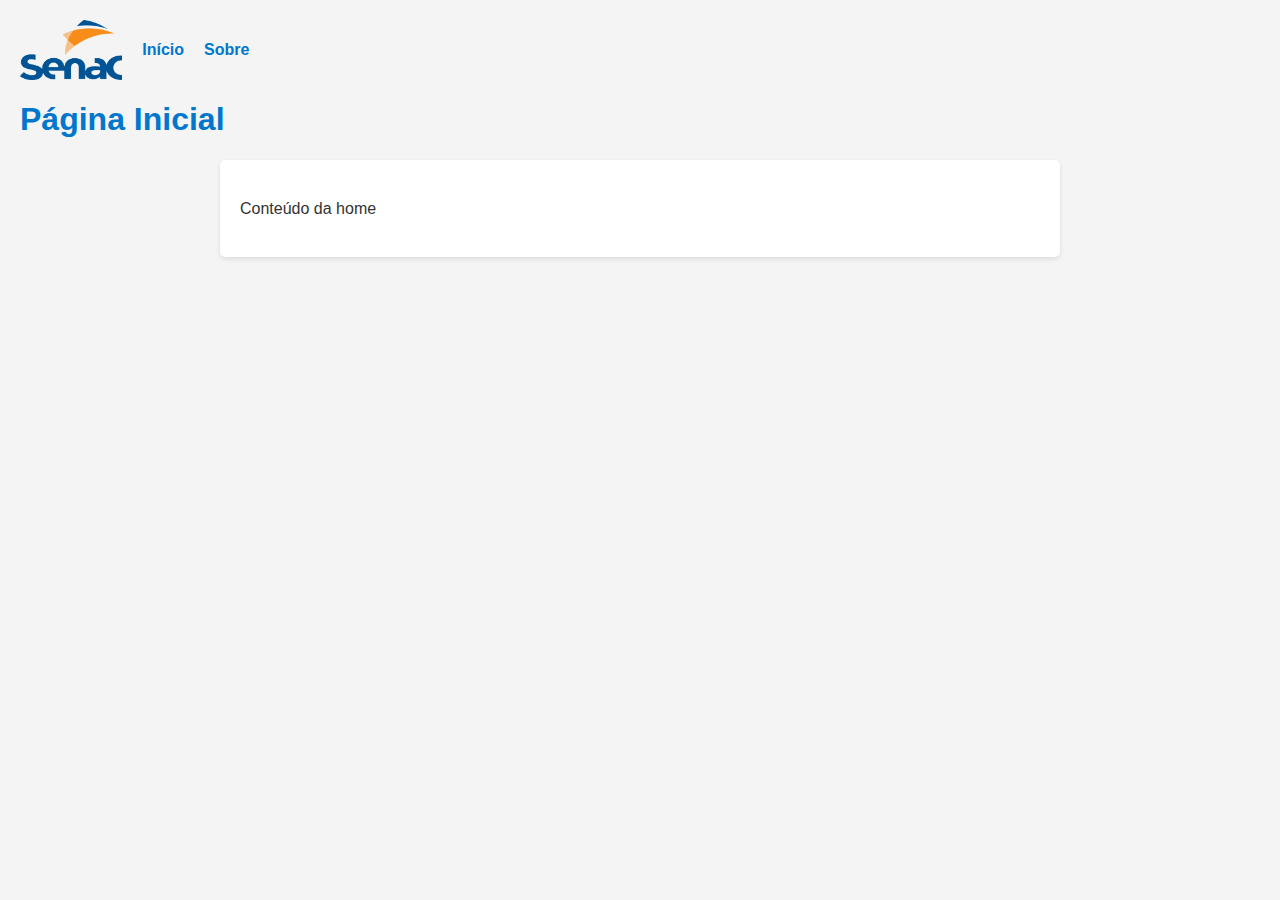
<file: index.html>
<!DOCTYPE html>
<html lang="pt-br">

<head>
  <meta charset="UTF-8">
  <meta name="viewport" content="width=device-width, initial-scale=1.0">
  <link rel="stylesheet" href="styles.css">
  <title>Página Inicial</title>
</head>

<body>
  <nav>
    <img src="logo.png" alt="Logo" class="logo">
    <ul>
      <li><a href="/">Início</a></li>
      <li><a href="sobre.html">Sobre</a></li>
    </ul>
  </nav>

  <h1>Página Inicial</h1>
  <div class='container'>
    <p>Conteúdo da home</p>
  </div>
</body>

</html>
</file>
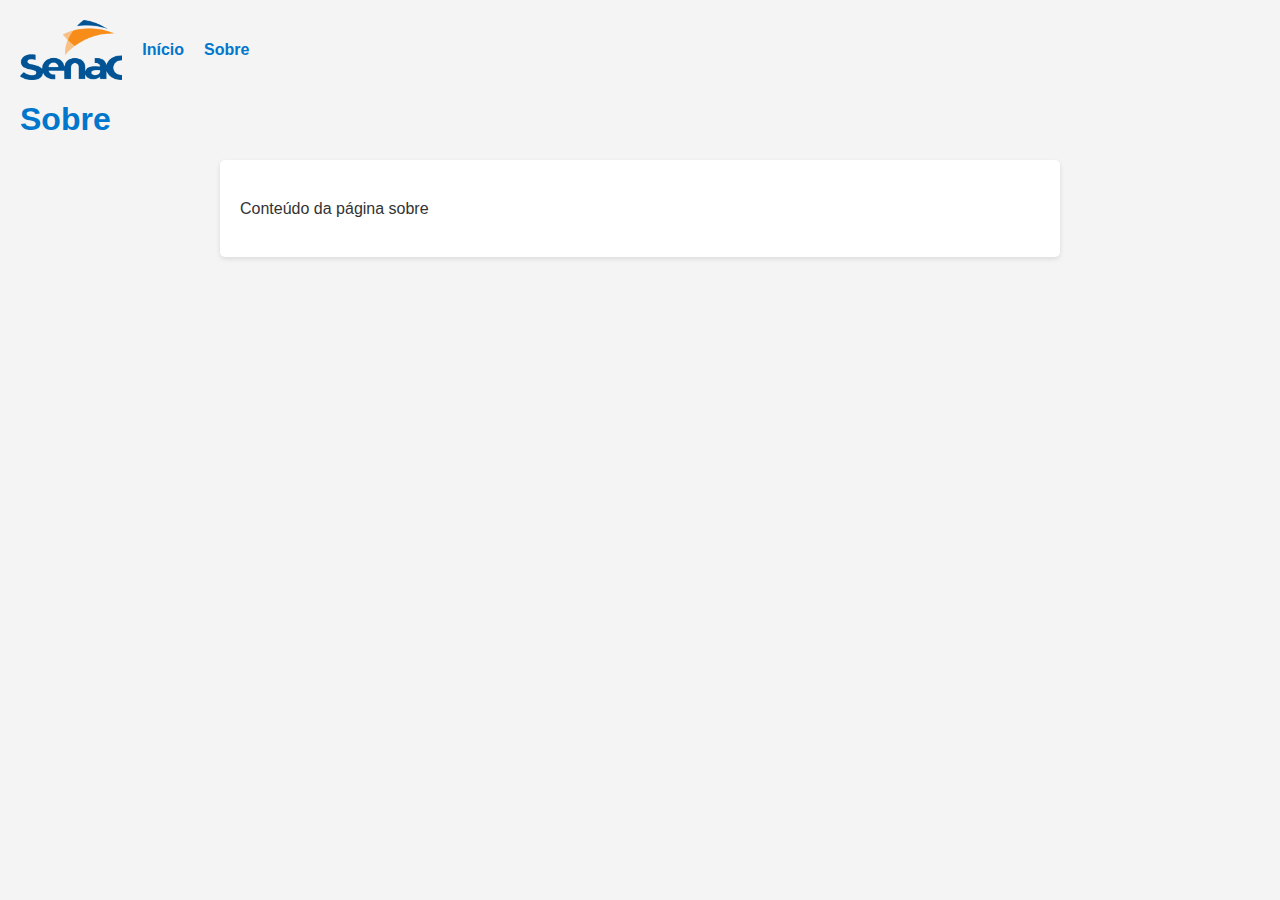
<file: sobre.html>
<!DOCTYPE html>
<html lang="pt-br">

<head>
  <meta charset="UTF-8">
  <meta name="viewport" content="width=device-width, initial-scale=1.0">
  <link rel="stylesheet" href="styles.css">
  <title>Sobre</title>
</head>

<body>
  <nav>
    <img src="logo.png" alt="Logo" class="logo">
    <ul>
      <li><a href="/">Início</a></li>
      <li><a href="sobre.html">Sobre</a></li>
    </ul>
  </nav>

  <h1>Sobre</h1>
  <div class='container'>
    <p>Conteúdo da página sobre</p>
  </div>
</body>

</html>
</file>
<file: styles.css>
body {
  font-family: sans-serif;
  margin: 0;
  padding: 20px;
  background-color: #f4f4f4;
  color: #333;
}

nav {
  display: flex;
  align-items: center;

  .logo {
    max-height: 60px;
    margin-right: 20px;
  }

  ul {
    list-style-type: none;
    padding: 0;
    margin: 0;
    display: flex;
  }

  ul li {
    margin-right: 20px;
  }

  ul li a {
    text-decoration: none;
    color: #0077cc;
    font-weight: bold;
  }

  ul li a:hover {
    text-decoration: underline;
  }
}

h1 {
  color: #0077cc;
}

p {
  line-height: 1.6;
}

.container {
  max-width: 800px;
  margin: 0 auto;
  background-color: #fff;
  padding: 20px;
  border-radius: 5px;
  box-shadow: 0 2px 5px rgba(0, 0, 0, 0.1);
}
</file>
